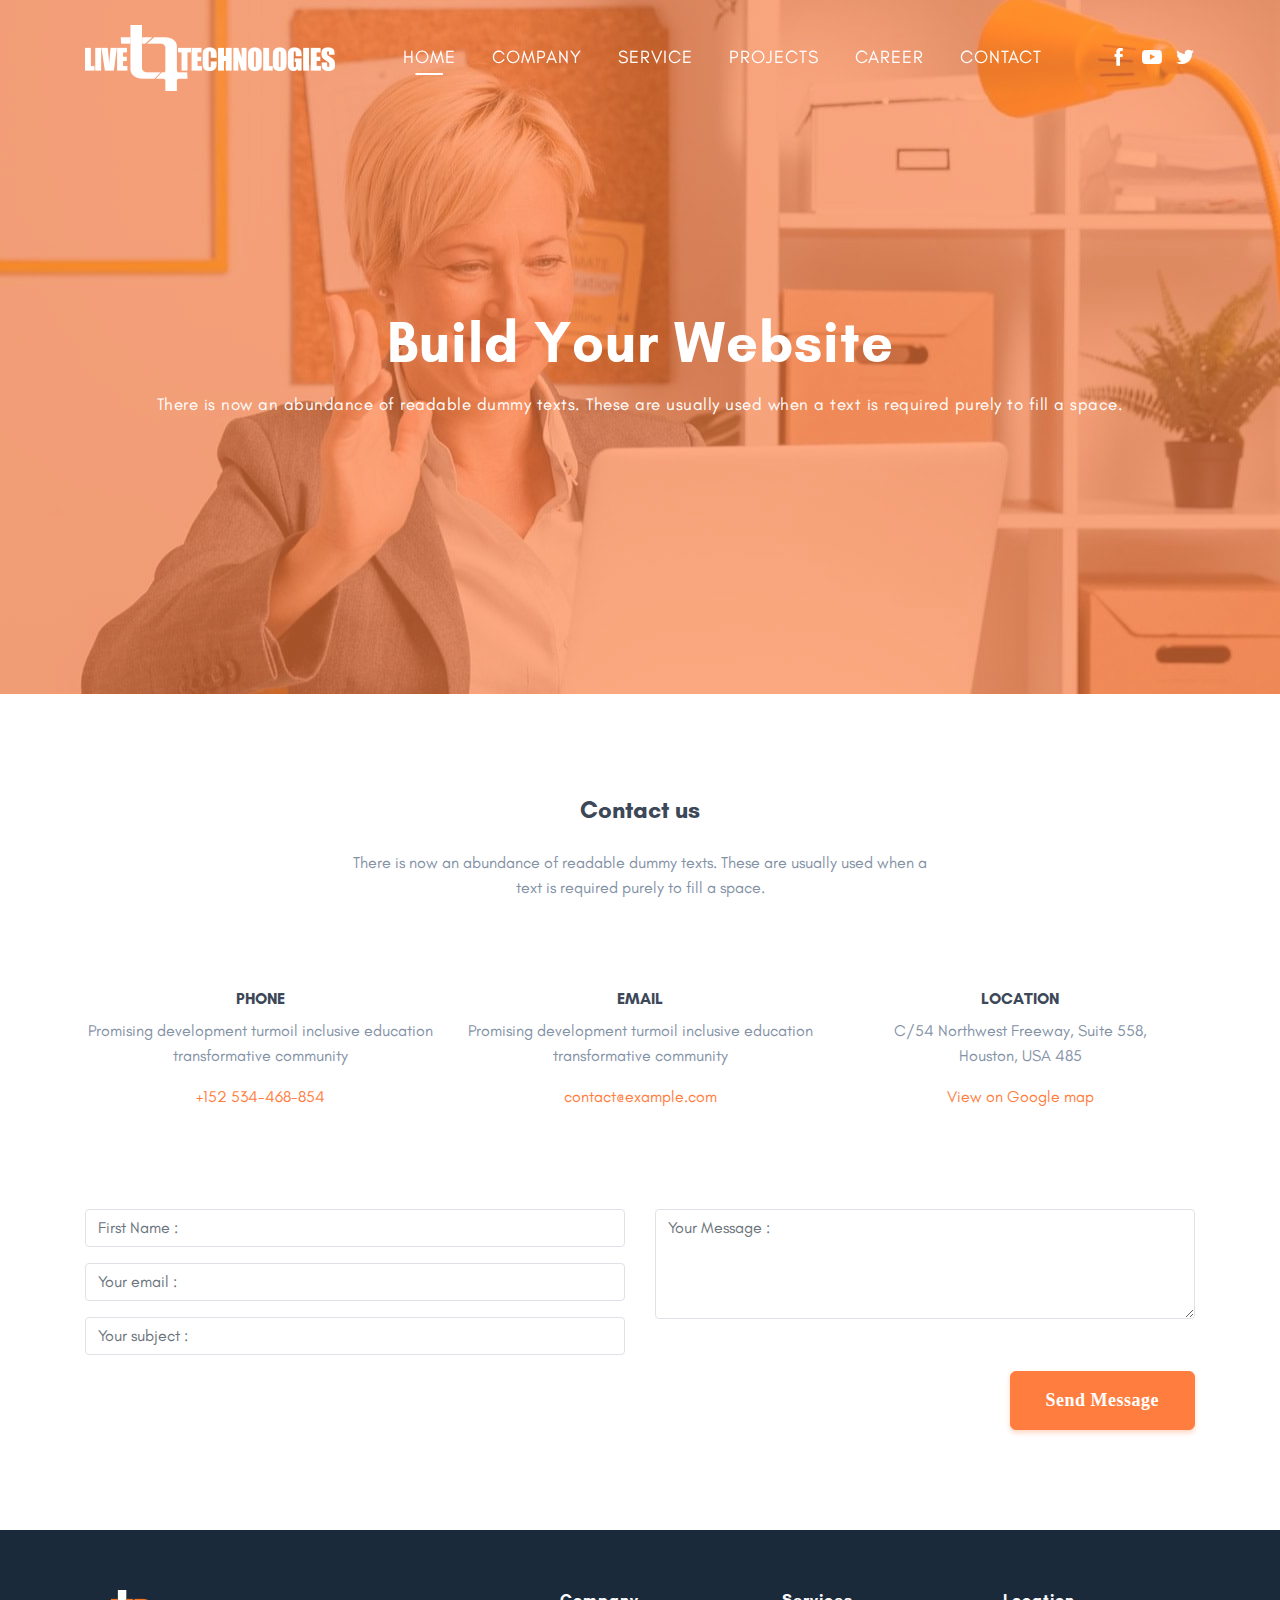
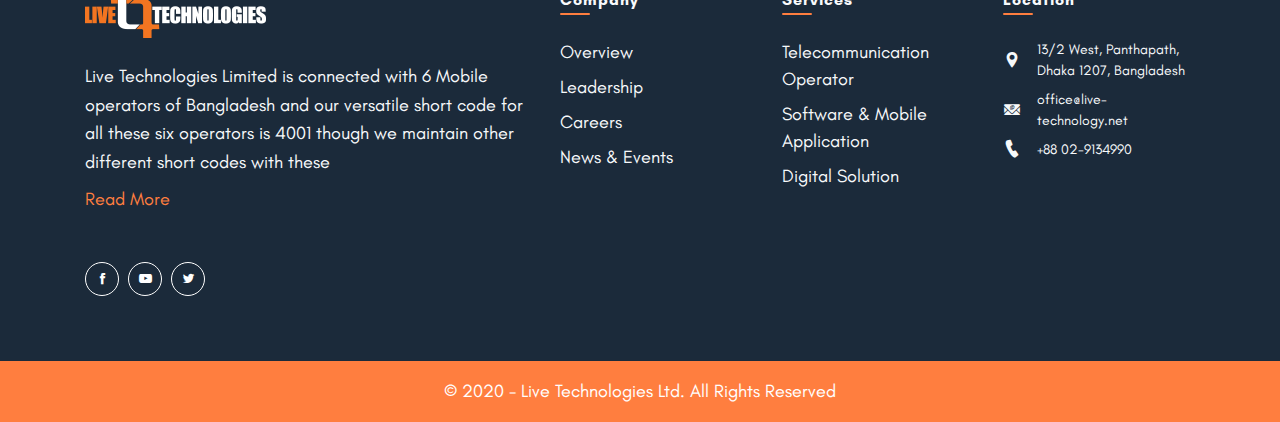
<file: contact.html>
<!DOCTYPE html>
<html lang="en">

<head>
    <meta charset="utf-8"/>
    <meta name="viewport" content="width=device-width, initial-scale=1.0">
    <meta name="description" content="Trusted IT service near you"/>
    <meta name="keywords" content="livetech, it farm, marketing, multipurpose"/>

    <title>Livetech - IT Service</title>
    <!-- favicon -->
    <link rel="shortcut icon" href="images/favicon.ico">

    <!-- Main css File -->
    <link href="css/style.css" rel="stylesheet" type="text/css"/>
</head>

<body>
<header id="topnav" class="defaultscroll sticky">
    <div class="container">
        <div class="d-flex align-items-center justify-content-between">
            <a class="logo" href="index.html">
                <img src="images/logo/livetech-white.png" width="250" alt="">
            </a>

            <div id="navigation">
                <ul class="navigation-menu">
                    <li class="has-submenu active">
                        <a href="#home">Home</a>
                    </li>
                    <li class="has-submenu">
                        <a href="#company">Company</a>
                    </li>
                    <li class="has-submenu">
                        <a href="#service">Service</a>
                    </li>
                    <li class="has-submenu">
                        <a href="#projects">Projects</a>
                    </li>
                    <li class="has-submenu">
                        <a href="contact.html">Career</a>
                    </li>
                    <li class="has-submenu">
                        <a href="contact.html">Contact</a>
                    </li>
                </ul>
            </div>

            <div class="d-flex align-items-center d-lg-block">
                <div class="social-navigation">
                    <a href="https://www.facebook.com/LiveTechOfficial" target="_blank" class="mr-2">
                        <i class="icofont-facebook"></i>
                    </a>
                    <a href="https://www.youtube.com/channel/UCza5m5lU6rquLOEMAl1h95g" target="_blank" class="mr-2">
                        <i class="icofont-youtube-play"></i>
                    </a>
                    <a href="https://www.facebook.com/LiveTechOfficial" target="_blank">
                        <i class="icofont-twitter"></i>
                    </a>
                </div>
                <div class="menu-extras ml-4">
                    <div class="menu-item">
                        <!-- Mobile menu toggle-->
                        <a class="navbar-toggle">
                            <div class="lines">
                                <span></span>
                                <span></span>
                                <span></span>
                            </div>
                        </a>
                        <!-- End mobile menu toggle-->
                    </div>
                </div>
            </div>
        </div>
    </div>
</header>

<!-- Start Home -->
<section id="home"
         class="bg-half-260 w-100"
         data-jarallax='{"speed": 0.5}'
         style="background: url('images/bg/bg5.jpg') center center;">
    <div class="bg-overlay"></div>
    <div class="container">
        <div class="row mt-5 justify-content-center">
            <div class="col-12">
                <div class="title-heading text-center text-white">
                    <h4 class="display-4 letter-spacing font-weight-bold mb-3">Build Your Website</h4>
                    <p class="para-desc mx-auto">
                        There is now an abundance of readable dummy texts. These are usually
                        used when a text is required purely to fill a space.
                    </p>
                </div>
            </div>
        </div>
    </div>
</section>
<!-- End Home -->

<!-- Start Contact -->
<section class="section" id="contact">
    <div class="container">
        <div class="row justify-content-center">
            <div class="col-12">
                <div class="section-title text-center mb-4 pb-2">
                    <h4 class="title mb-4">Contact us</h4>
                    <p class="text-muted para-desc mx-auto mb-0">There is now an abundance of readable dummy texts.
                        These are usually used when a text is required purely to fill a space.</p>
                </div>
            </div><!--end col-->
        </div><!--end row-->

        <div class="row">
            <div class="col-md-4 mt-4 pt-2">
                <div class="contact-detail text-center">
                    <div class="icon">
                        <i data-feather="phone" class="fea icon-md"></i>
                    </div>
                    <div class="content mt-4">
                        <h6 class="title text-uppercase font-weight-bold">Phone</h6>
                        <p class="text-muted">Promising development turmoil inclusive education transformative
                            community</p>
                        <a href="tel:+152534-468-854" class="text-primary">+152 534-468-854</a>
                    </div>
                </div>
            </div><!--end col-->

            <div class="col-md-4 mt-4 pt-2">
                <div class="contact-detail text-center">
                    <div class="icon">
                        <i data-feather="mail" class="fea icon-md"></i>
                    </div>
                    <div class="content mt-4">
                        <h6 class="title text-uppercase font-weight-bold">Email</h6>
                        <p class="text-muted">Promising development turmoil inclusive education transformative
                            community</p>
                        <a href="mailto:contact@example.com" class="text-primary">contact@example.com</a>
                    </div>
                </div>
            </div><!--end col-->

            <div class="col-md-4 mt-4 pt-2">
                <div class="contact-detail text-center">
                    <div class="icon">
                        <i data-feather="map-pin" class="fea icon-md"></i>
                    </div>
                    <div class="content mt-4">
                        <h6 class="title text-uppercase font-weight-bold">Location</h6>
                        <p class="text-muted">C/54 Northwest Freeway, Suite 558, <br>Houston, USA 485</p>
                        <a href="https://www.google.com/maps/embed?pb=!1m10!1m8!1m3!1d6030.418742494061!2d-111.34563870463673!3d26.01036670629853!3m2!1i1024!2i768!4f13.1!5e0!3m2!1ses-419!2smx!4v1471908546569"
                           class="video-play-icon text-primary">View on Google map</a>
                    </div>
                </div>
            </div><!--end col-->
        </div><!--end row-->
    </div><!--end container-->

    <div class="container mt-100 mt-60">
        <div class="row justify-content-center">
            <div class="col-lg-12">
                <div class="custom-form mb-sm-30">
                    <div id="message"></div>
                    <form method="post" action="http://zoyothemes.com/landkey/layouts/php/contact.php"
                          name="contact-form" id="contact-form">
                        <div class="row">
                            <div class="col-lg-6">
                                <div class="row">
                                    <div class="col-lg-12 col-md-6">
                                        <div class="form-group">
                                            <input name="name" id="name" type="text" class="form-control border rounded"
                                                   placeholder="First Name :">
                                        </div>
                                    </div><!--end col-->
                                    <div class="col-lg-12 col-md-6">
                                        <div class="form-group">
                                            <input name="email" id="email2" type="email"
                                                   class="form-control border rounded" placeholder="Your email :">
                                        </div>
                                    </div><!--end col-->
                                    <div class="col-lg-12">
                                        <div class="form-group">
                                            <input name="subject" id="subject" class="form-control border rounded"
                                                   placeholder="Your subject :">
                                        </div>
                                    </div><!--end col-->
                                </div><!--end row-->
                            </div><!--end col-->

                            <div class="col-lg-6">
                                <div class="form-group">
                                    <textarea name="comments" id="comments" rows="4" class="form-control border rounded"
                                              placeholder="Your Message :"></textarea>
                                </div>
                            </div><!--end col-->
                        </div><!--end row-->
                        <div class="row">
                            <div class="col-sm-12 text-right">
                                <input type="submit" id="submit" name="send" class="submitBnt btn btn-primary"
                                       value="Send Message">
                                <div id="simple-msg"></div>
                            </div><!--end col-->
                        </div><!--end row-->
                    </form><!--end form-->
                </div><!--end custom-form-->
            </div><!--end col-->
        </div><!--end row-->
    </div><!--end container-->
</section>
<!-- End Contact -->

<!-- Start Footer -->
<footer>
    <div class="container">
        <div class="row">
            <div class="col-lg-5">
                <a class="logo-footer text-white" href="index.html">
                    <img src="images/logo/logo-footer.png" alt="">
                </a>
                <p class="mt-4">
                    Live Technologies Limited is connected with 6 Mobile operators of Bangladesh and our versatile short
                    code for all these six operators is 4001 though we maintain other different short codes with these
                    <a href="#" class="text-primary d-block mt-2">Read More</a>
                </p>
                <ul class="list-unstyled social-icon mb-0 mt-5">
                    <li class="list-inline-item">
                        <a href="https://www.facebook.com/LiveTechOfficial" target="_blank" class="mr-1">
                            <i class="icofont-facebook"></i>
                        </a>
                    </li>
                    <li class="list-inline-item">
                        <a href="https://www.youtube.com/channel/UCza5m5lU6rquLOEMAl1h95g" target="_blank" class="mr-1">
                            <i class="icofont-youtube-play"></i>
                        </a>
                    </li>
                    <li class="list-inline-item">
                        <a href="https://www.facebook.com/LiveTechOfficial" target="_blank">
                            <i class="icofont-twitter"></i>
                        </a>
                    </li>
                </ul>
            </div>

            <div class="col-lg-7">
                <div class="footer-menu">
                    <div class="row">
                        <div class="col-lg-4 mt-4 pt-2 mt-lg-0 pt-lg-0">
                            <h6 class="text-light footer-head font-weight-normal mb-0">
                                Company
                                <span class="bottom-line"></span>
                            </h6>
                            <ul class="list-unstyled footer-list mt-4">
                                <li>
                                    <a href="overview.html" class="text-foot">
                                        Overview
                                    </a>
                                </li>
                                <li>
                                    <a href="#" class="text-foot">
                                        Leadership
                                    </a>
                                </li>
                                <li>
                                    <a href="#" class="text-foot">
                                        Careers
                                    </a>
                                </li>
                                <li>
                                    <a href="#" class="text-foot">
                                        News & Events
                                    </a>
                                </li>
                            </ul>
                        </div>

                        <div class="col-lg-4 mt-4 pt-2 mt-lg-0 pt-lg-0">
                            <h6 class="text-light footer-head font-weight-normal mb-0">
                                Services
                                <span class="bottom-line"></span>
                            </h6>
                            <ul class="list-unstyled footer-list mt-4">
                                <li>
                                    <a href="#" class="text-foot">
                                        Telecommunication Operator
                                    </a>
                                </li>
                                <li>
                                    <a href="#" class="text-foot">
                                        Software & Mobile Application
                                    </a>
                                </li>
                                <li>
                                    <a href="#" class="text-foot">
                                        Digital Solution
                                    </a>
                                </li>
                            </ul>
                        </div>

                        <div class="col-lg-4 mt-4 pt-2 mt-lg-0 pt-lg-0">
                            <h6 class="text-light footer-head font-weight-normal mb-0">
                                Location
                                <span class="bottom-line"></span>
                            </h6>
                            <ul class="list-unstyled footer-list mt-4">
                                <li class="text-foot">
                                    <div class="d-flex align-items-center">
                                        <i class="icofont-location-pin mr-3"></i>
                                        <div class="font-14">
                                            13/2 West, Panthapath, <br>
                                            Dhaka 1207, Bangladesh
                                        </div>
                                    </div>
                                </li>
                                <li>
                                    <div class="d-flex align-items-center">
                                        <i class="icofont-email mr-3"></i>
                                        <div class="font-14">
                                            office@live-technology.net
                                        </div>
                                    </div>
                                </li>
                                <li>
                                    <div class="d-flex align-items-center">
                                        <i class="icofont-ui-call mr-3"></i>
                                        <div class="font-14">
                                            +88 02-9134990
                                        </div>
                                    </div>
                                </li>
                            </ul>
                        </div>
                    </div>
                </div>
            </div>
        </div>
    </div>
</footer>
<footer class="bg-primary py-3">
    <div class="container text-center">
        <p class="text-white mb-0">
            © 2020 - Live Technologies Ltd. All Rights Reserved
        </p>
    </div>
</footer>
<!-- End Footer -->

<!-- Back to top -->
<a href="#" class="back-to-top rounded text-center" id="back-to-top">
    <i class="icofont-rounded-up"></i>
</a>
<!-- Back to top -->

<!-- javascript -->
<script src="js/jquery.min.js"></script>
<script src="js/bootstrap.bundle.min.js"></script>
<script src="js/jquery.easing.min.js"></script>
<script src="js/scrollspy.min.js"></script>
<script src="js/wow.min.js"></script>

<!-- Magnific popup -->
<script src="js/jquery.magnific-popup.min.js"></script>
<script src="js/magnific.init.js"></script>

<!-- Owl Carousel -->
<script src="js/owl.carousel.min.js"></script>

<!-- Main Js -->
<script src="js/app.js"></script>
</body>
</html>
</file>
<file: css/style.css>
@import url("../css/bootstrap.min.css");
@import url("../css/magnific-popup.css");
@import url("../css/icofont.css");
@import url("../css/owl.carousel.css");
@import url("../css/owl.theme.default.css");
@import url("https://cdnjs.cloudflare.com/ajax/libs/animate.css/4.0.0/animate.min.css");
@font-face {
  font-family: "GlacialIndifferenceBold";
  src: url("../fonts/GlacialIndifference-Bold.otf");
}
@font-face {
  font-family: "GlacialIndifferenceItalic";
  src: url("../fonts/GlacialIndifference-Italic.otf");
}
@font-face {
  font-family: "GlacialIndifferenceRegular";
  src: url("../fonts/GlacialIndifference-Regular.otf");
}
.font-glacial-regular {
  font-family: "GlacialIndifferenceRegular" !important;
}

.font-glacial-bold {
  font-family: "GlacialIndifferenceBold" !important;
}

.font-glacial-italic {
  font-family: "GlacialIndifferenceItalic" !important;
}

.font-weight-200 {
  font-weight: 200 !important;
}

.font-weight-500 {
  font-weight: 500 !important;
}

.font-weight-600 {
  font-weight: 600 !important;
}

.latter-spacing-1 {
  letter-spacing: 1px;
}

.latter-spacing-2 {
  letter-spacing: 2px;
}

.latter-spacing-3 {
  letter-spacing: 3px;
}

body {
  font-family: "GlacialIndifferenceRegular";
  overflow-x: hidden !important;
  font-size: 16px;
  color: #3c4858;
}
body::-webkit-scrollbar {
  width: 6px;
  height: 6px;
}
body::-webkit-scrollbar-track {
  background: #dedee7;
}
body::-webkit-scrollbar-thumb {
  background: rgba(255, 126, 63, 0.95);
  border-radius: 5px;
}

h1, h2, h3, h4, h5, h6, .h1, .h2, .h3, .h4, .h5, .h6 {
  font-family: "GlacialIndifferenceBold";
  line-height: 1.3;
  font-weight: 600 !important;
}

.big-title-text {
  font-size: 70px !important;
}

::-moz-selection {
  background: #465467;
  color: #fff;
}

::selection {
  background: #465467;
  color: #fff;
}

a {
  text-decoration: none !important;
}

p {
  line-height: 1.6;
}

.shadow-lg {
  box-shadow: 0 1rem 3rem rgba(0, 0, 0, 0.075) !important;
}

.section {
  padding: 100px 0;
  position: relative;
}
.section .about-section-image-wrapper {
  position: relative;
}
.section .about-section-image-wrapper .work-desk {
  position: relative;
}
.section .about-section-image-wrapper .work-desk:nth-child(1) {
  width: fit-content;
  margin-left: auto;
}
.section .about-section-image-wrapper .work-desk:nth-child(1) .img-fluid {
  width: 350px;
  height: auto;
}
.section .about-section-image-wrapper .work-desk:nth-child(2) {
  max-width: 270px;
  position: absolute;
  top: 190px;
  right: 220px;
}
.section.parallax {
  height: 100%;
  width: 100%;
  background-size: cover;
  background-attachment: fixed;
  background-repeat: no-repeat;
  background-color: #ff7e3f;
  background-blend-mode: multiply;
  background-image: url("../images/parallax/1.jpg");
}

.bg-overlay {
  position: absolute;
  top: 0;
  right: 0;
  left: 0;
  bottom: 0;
  width: 100%;
  height: 100%;
  background-color: rgba(255, 126, 63, 0.65);
}

.title-heading {
  line-height: 26px;
}
.title-heading .heading {
  font-size: 40px !important;
  letter-spacing: 1px;
}
.title-heading .letter-spacing {
  letter-spacing: 1px;
}
.title-heading .para-desc {
  font-size: 17px;
  letter-spacing: 0.5px;
}
.title-heading .title {
  letter-spacing: 0.5px;
  font-size: 32px !important;
}

.section-title {
  position: relative;
}
.section-title .para-desc {
  max-width: 600px;
}

.mt-100 {
  margin-top: 100px;
}

.mb-60 {
  margin-bottom: 60px;
}

.font-14 {
  font-size: 14px !important;
}

.font-18 {
  font-size: 18px !important;
}

@media (min-width: 768px) {
  .margin-top-100 {
    margin-top: 100px;
  }
}
@media (max-width: 768px) {
  .section {
    padding: 60px 0;
  }

  .title-heading .heading {
    font-size: 30px !important;
  }
  .title-heading .para-desc {
    font-size: 15px;
  }
  .title-heading .title {
    font-size: 30px !important;
  }

  .mt-60 {
    margin-top: 60px;
  }
}
@media (max-width: 425px) {
  .shape {
    bottom: -4px;
  }
}
.default-radius {
  border-radius: 12px !important;
}

.display-4 {
  font-size: 56px !important;
}

.text-primary {
  color: #ff7e3f !important;
  transition: all 0.5s ease;
  -webkit-transition: all 0.5s ease;
}

.text-secondary {
  color: #727981 !important;
}

.text-dark {
  color: #3c4858 !important;
}

.text-muted {
  color: #8492a6 !important;
  transition: all 0.5s ease;
  -webkit-transition: all 0.5s ease;
}

.text-light {
  color: #f9fafc !important;
}

.text-footer {
  color: #465467 !important;
}

.text-app-dark {
  color: #23374d !important;
}

.bg-primary {
  background-color: #ff7e3f !important;
}

.bg-secondary {
  background-color: #727981 !important;
}

.bg-dark {
  background-color: #3c4858 !important;
}

.bg-muted {
  background-color: #8492a6 !important;
}

.bg-light {
  background-color: #fcfcfd !important;
}

.bg-dark-light {
  background-color: #F4F5F8 !important;
}

.bg-footer {
  background-color: #465467 !important;
}

.bg-app-dark {
  background-color: #23374d !important;
}

a.text-blue:hover,
a.text-blue:focus {
  color: #1e45f9 !important;
}

a.text-primary:hover,
a.text-primary:focus {
  color: #ff5c0c !important;
}

a.text-footer:hover,
a.text-footer:focus {
  color: #323c49 !important;
}

a.text-light:hover,
a.text-light:focus {
  color: #d7deeb !important;
}

a.text-muted:hover,
a.text-muted:focus {
  color: #68788f !important;
}

a.text-dark:hover,
a.text-dark:focus {
  color: #272f3a !important;
}

a.text-danger:hover,
a.text-danger:focus {
  color: #b02938 !important;
}

a.text-info:hover,
a.text-info:focus {
  color: #3291a0 !important;
}

a.text-warning:hover,
a.text-warning:focus {
  color: #d1861d !important;
}

a.text-success:hover,
a.text-success:focus {
  color: #1c8e4e !important;
}

a.text-secondary:hover,
a.text-secondary:focus {
  color: #5a6066 !important;
}

.list-inline-item:not(:last-child) {
  margin-right: 0;
  margin-bottom: 5px;
}

@media (max-width: 768px) {
  .display-4 {
    font-size: 36px !important;
  }
}
.btn {
  padding: 8px 20px;
  outline: none;
  text-decoration: none;
  font-size: 15px;
  letter-spacing: 0.5px;
  -webkit-transition: all 0.3s;
  transition: all 0.3s;
  font-weight: 600;
}
.btn:focus {
  -webkit-box-shadow: none !important;
  box-shadow: none !important;
}

.btn-primary {
  padding: 15px 35px;
  font-size: 18px;
  font-family: Calibri;
  letter-spacing: 0.5px;
  color: #fff !important;
  border-radius: 6px;
  background-color: #ff7e3f !important;
  border: 1px solid #ff7e3f !important;
  box-shadow: 0 3px 5px 0 rgba(255, 126, 63, 0.3);
  -webkit-box-shadow: 0 3px 5px 0 rgba(255, 126, 63, 0.3);
}
.btn-primary:hover, .btn-primary:focus, .btn-primary:active {
  color: #fff !important;
  border-color: #ff5c0c !important;
  background-color: #ff5c0c !important;
}

.btn-big {
  padding: 16px 60px;
  font-size: 18px;
  font-family: Calibri;
}

.btn-play {
  position: relative;
  display: inline-block;
  height: 80px;
  width: 80px;
  background-color: #fff;
  border-radius: 50%;
}
.btn-play .play-animation {
  position: absolute;
  top: 0;
  left: 0;
  right: 0;
  bottom: 0;
  height: 100%;
  width: 100%;
  border-radius: 50%;
  background-color: rgba(255, 126, 63, 0.5);
  -webkit-animation: grow 3s infinite;
  animation: grow 3s infinite;
}
.btn-play .play-animation-short {
  -webkit-animation-delay: 0.5s;
  animation-delay: 0.5s;
}
.btn-play i {
  font-size: 65px;
  color: #ff7e3f;
  position: absolute;
  top: 50%;
  left: 50%;
  -webkit-transform: translate(-50%, -50%);
  transform: translate(-50%, -50%);
}

.shadow {
  -webkit-box-shadow: 0 0 3px rgba(22, 28, 45, 0.15) !important;
  box-shadow: 0 0 3px rgba(22, 28, 45, 0.15) !important;
}

.avatar.avatar-ex-sm {
  max-height: 30px;
}

.avatar.avatar-ex-large {
  height: 180px;
  width: 180px;
}

.social-icon li a {
  height: 34px;
  width: 34px;
  font-size: 13px;
  display: flex;
  align-items: center;
  border-radius: 100%;
  color: #fff;
  border: 1px solid #fff;
  justify-content: center;
  transition: all 0.4s ease;
  -webkit-transition: all 0.4s ease;
}
.social-icon li a:hover {
  color: #fff !important;
  border-color: #ff7e3f;
  background-color: #ff7e3f;
}

.back-to-top {
  z-index: 99;
  position: fixed;
  bottom: 30px;
  right: 30px;
  width: 33px;
  height: 33px;
  line-height: 33px;
  display: none;
  color: #fff;
  background-color: #ff7e3f;
  -webkit-transition: all 0.2s ease;
  transition: all 0.2s ease;
  -webkit-box-shadow: 0 0 3px rgba(22, 28, 45, 0.15);
  box-shadow: 0 0 3px rgba(22, 28, 45, 0.15);
}
.back-to-top:hover {
  color: #fff !important;
  background-color: #ff5c0c !important;
}
.back-to-top i {
  font-size: 16px;
}

/*** Topbar Style Start ***/
#topnav {
  position: fixed;
  right: 0;
  left: 0;
  top: 0;
  z-index: 1030;
  border: 0;
  padding: 20px 0;
  background-color: transparent;
  transition: all 0.5s ease;
  -webkit-transition: all 0.5s ease;
}
#topnav .logo {
  float: left;
  padding: 3px 0;
  line-height: 68px;
}
#topnav .logo img {
  transition: all 0.5s ease;
  -webkit-transition: all 0.5s ease;
}
#topnav .has-submenu {
  position: relative;
}
#topnav .has-submenu.active a {
  color: #fff;
}
#topnav .has-submenu.active a:before {
  opacity: 1;
  visibility: visible;
  width: 40%;
  left: 50%;
  -webkit-transform: translateX(-50%);
  transform: translateX(-50%);
}
#topnav .navbar-toggle {
  border: 0;
  position: relative;
  width: 60px;
  padding: 0;
  margin: 0;
  cursor: pointer;
}
#topnav .navbar-toggle .lines {
  width: 25px;
  display: block;
  position: relative;
  height: 18px;
}
#topnav .navbar-toggle span {
  height: 2px;
  width: 100%;
  background-color: #fff;
  display: block;
  margin-bottom: 5px;
  -webkit-transition: -webkit-transform 0.5s ease;
  transition: transform 0.5s ease, -webkit-transform 0.5s ease;
}
#topnav .navbar-toggle span:last-child {
  margin-bottom: 0;
}
#topnav .navbar-toggle.open span {
  position: absolute;
}
#topnav .navbar-toggle.open span:first-child {
  top: 6px;
  -webkit-transform: rotate(45deg);
  transform: rotate(45deg);
}
#topnav .navbar-toggle.open span:nth-child(2) {
  visibility: hidden;
}
#topnav .navbar-toggle.open span:last-child {
  width: 100%;
  top: 6px;
  -webkit-transform: rotate(-45deg);
  transform: rotate(-45deg);
}
#topnav .navigation-menu {
  list-style: none;
  margin: 0;
  padding: 0;
}
#topnav .navigation-menu li {
  float: left;
  display: block;
  position: relative;
  margin: 0 10px;
}
#topnav .navigation-menu li a {
  display: block;
  color: #3c4858;
  font-size: 18px;
  background-color: transparent !important;
  font-weight: 400;
  letter-spacing: 1px;
  line-height: 24px;
  text-transform: capitalize;
  -webkit-transition: all 0.5s;
  transition: all 0.5s;
  font-family: "GlacialIndifferenceRegular";
  padding-left: 8px;
  padding-right: 8px;
}
#topnav .navigation-menu li a::before {
  content: "";
  position: absolute;
  bottom: -1px;
  right: 0;
  width: 0;
  height: 2px;
  background: #ffffff;
  opacity: 0;
  visibility: hidden;
  border-radius: 5px;
  -webkit-transition: all ease 0.5s;
  transition: all ease 0.5s;
}
#topnav .navigation-menu li a:hover, #topnav .navigation-menu li a:active {
  color: #fff;
}
#topnav .navigation-menu li:hover a, #topnav .navigation-menu li:active a {
  color: #fff !important;
}
#topnav .social-navigation a {
  color: #fff;
  font-size: 20px;
}
#topnav.scroll {
  background-color: #ff7e3f;
  border: none;
  -webkit-box-shadow: 0 0 3px rgba(22, 28, 45, 0.15);
  box-shadow: 0 0 3px rgba(22, 28, 45, 0.15);
}
#topnav.scroll .navigation-menu li a {
  color: #3c4858;
}
#topnav.nav-sticky {
  padding: 6px 0;
  background: rgba(255, 126, 63, 0.95);
  -webkit-box-shadow: 0 0 3px rgba(22, 28, 45, 0.15);
  box-shadow: 0 0 3px rgba(22, 28, 45, 0.15);
}
#topnav.nav-sticky .logo img {
  width: 220px;
}
#topnav.nav-sticky .navigation-menu li a {
  color: #fff;
  text-transform: uppercase;
}

@media (min-width: 992px) {
  #topnav .navigation-menu {
    display: -webkit-box;
    display: -ms-flexbox;
    display: flex;
    -webkit-box-pack: end;
    -ms-flex-pack: end;
    justify-content: flex-end;
  }
  #topnav .navigation-menu li a {
    padding-top: 5px;
    padding-bottom: 5px;
    color: #fff;
    text-transform: uppercase;
  }
  #topnav .navigation-menu li:hover, #topnav .navigation-menu li:active {
    color: #fff !important;
  }
  #topnav .navigation-menu.navigation-menu-center {
    -webkit-box-pack: center !important;
    -ms-flex-pack: center !important;
    justify-content: center !important;
  }
  #topnav .navbar-toggle {
    display: none;
  }
  #topnav #navigation {
    display: block !important;
  }
  #topnav.scroll {
    top: 0;
  }
  #topnav.scroll .navigation-menu li a {
    padding-top: 20px;
    padding-bottom: 20px;
  }
  #topnav.scroll-active .navigation-menu li a {
    padding-top: 25px;
    padding-bottom: 25px;
  }
}
@media (max-width: 991px) {
  #topnav {
    padding: 6px 0;
    background: rgba(255, 126, 63, 0.95);
    -webkit-box-shadow: 0 0 3px rgba(22, 28, 45, 0.15);
    box-shadow: 0 0 3px rgba(22, 28, 45, 0.15);
  }
  #topnav .container {
    width: auto;
  }
  #topnav .logo img {
    width: 220px;
  }
  #topnav #navigation {
    max-height: 400px;
  }
  #topnav .navigation-menu {
    float: none;
  }
  #topnav .navigation-menu li {
    float: none;
  }
  #topnav .navigation-menu li a {
    color: #fff;
    padding: 10px 20px;
  }
  #topnav .navigation-menu li a:after {
    position: absolute;
    right: 15px;
  }
  #topnav .navigation-menu li a:hover {
    color: #f2f2f2;
  }
  #topnav .navbar-header {
    float: left;
  }
  #topnav .has-submenu.active a {
    color: #fff;
  }

  #navigation {
    position: absolute;
    top: 86px;
    left: 0;
    width: 100%;
    display: none;
    height: auto;
    padding-bottom: 0;
    overflow: auto;
    background: rgba(255, 126, 63, 0.95);
  }
  #navigation.open {
    display: block;
    overflow-y: auto;
  }
}
@media (min-width: 768px) {
  .navbar-toggle {
    display: block;
  }
}
@media (max-width: 375px) {
  #topnav .navbar-toggle .lines {
    margin-right: 0 !important;
  }
}
.bg-half-260 {
  padding: 260px 0;
  background-size: cover;
  align-self: center;
  position: relative;
  -ms-flex-item-align: center;
  -ms-grid-row-align: center;
  background-position: center center;
}

@media (max-width: 767px) {
  .bg-half-260 {
    padding: 150px 0;
    height: auto;
  }
}
.watch-video a.watch {
  font-size: 14px;
  font-weight: 500;
}
.watch-video a .play-icon-circle {
  height: 36px;
  width: 36px;
  background-color: #ff7e3f;
  line-height: 36px;
}
.watch-video a .play-icon-circle.play-iconbar {
  font-size: 16px;
}
.watch-video a .play-icon-circle.play {
  top: 77%;
}

.play-icon {
  position: absolute;
  bottom: 50%;
  -webkit-transform: translateY(50%);
  transform: translateY(50%);
  right: 0;
  left: 0;
  text-align: center;
}
.play-icon i {
  height: 85px;
  width: 85px;
  line-height: 85px;
  -webkit-text-stroke: 2px #ff7e3f;
  -webkit-text-fill-color: transparent;
  display: inline-block;
}
.play-icon i:hover {
  -webkit-text-stroke: 2px #ff7e3f;
  -webkit-text-fill-color: #ff7e3f;
}

.mfp-iframe-holder .mfp-content {
  max-width: 1440px;
}

.work-desk .img-overlay {
  top: 0;
  bottom: 0;
  position: absolute;
  right: 0;
  left: 0;
  opacity: 0;
  -webkit-transition: all 0.5s ease;
  transition: all 0.5s ease;
}
.work-desk .icon {
  position: absolute;
  right: 0;
  left: 0;
  opacity: 0;
  -webkit-transition: all 0.5s ease;
  transition: all 0.5s ease;
  top: 50%;
  -webkit-transform: translateY(-50%);
  transform: translateY(-50%);
  height: 45px;
  width: 45px;
  line-height: 45px;
  margin: 0 auto;
}
.work-desk:hover .img-overlay {
  opacity: 0.5;
}
.work-desk:hover .icon {
  opacity: 1;
}

.card {
  position: relative;
  display: -webkit-box;
  display: -ms-flexbox;
  display: flex;
  -webkit-box-orient: vertical;
  -webkit-box-direction: normal;
  -ms-flex-direction: column;
  flex-direction: column;
  min-width: 0;
  word-wrap: break-word;
  background-color: #fff;
  background-clip: border-box;
  border: 1px solid #eaedf2;
  border-radius: 12px !important;
}
.card .card-body {
  -webkit-box-flex: 1;
  -ms-flex: 1 1 auto;
  flex: 1 1 auto;
  padding: 2.25rem;
}
.card .bg-success-alt {
  background-color: rgba(0, 155, 114, 0.1);
  width: 20px;
  height: 20px;
  line-height: 1.2;
  font-weight: 600;
}
.card .bg-danger-alt {
  background-color: rgba(220, 53, 69, 0.1);
  width: 20px;
  height: 20px;
  line-height: 1.2;
  font-weight: 600;
}
.card .bg-white-alt {
  background-color: #fff;
}

section.news .news-post .news-image-wrapper img {
  transform: scale(1);
  -webkit-transform: scale(1);
  transition: 0.3s ease-in-out;
  -webkit-transition: 0.3s ease-in-out;
}
section.news .news-post .news-image-wrapper img:hover {
  transform: scale(1.05);
  -webkit-transform: scale(1.05);
}
section.news .news-post .news-image-wrapper .news-category {
  position: absolute;
  left: 20px;
  bottom: 20px;
  color: #fff;
  font-size: 12px;
  letter-spacing: 0.5px;
  padding: 4px 20px;
  border-radius: 20px;
  display: inline-block;
  text-transform: uppercase;
  background-color: #ff7e3f;
}
section.news .news-post .content .title {
  -webkit-transition: all 0.5s ease;
  transition: all 0.5s ease;
}
section.news .news-post .content .title:hover {
  color: #ff7e3f !important;
}

footer {
  padding: 60px 0;
  font-size: 18px;
  position: relative;
  color: #f7f9fa;
  background-color: #1b2a3a;
}
footer .logo-footer {
  font-size: 25px;
  font-weight: 700;
  letter-spacing: 1px;
}
footer .footer-head {
  letter-spacing: 1px;
}
footer .text-foot {
  color: #f7f9fa;
}
footer .footer-menu .bottom-line {
  height: 2px;
  width: 30px;
  margin-top: 2px;
  display: block;
  border-radius: 3px;
  background-color: #ff7e3f;
}
footer .footer-menu .footer-list {
  margin-bottom: 0;
}
footer .footer-menu .footer-list li {
  margin-bottom: 8px;
}
footer .footer-menu .footer-list li:last-child {
  margin-bottom: 0;
}
footer .footer-menu .footer-list li a {
  -webkit-transition: all 0.5s ease;
  transition: all 0.5s ease;
}
footer .footer-menu .footer-list li a:hover {
  color: rgba(255, 126, 63, 0.7);
}

/*** Home Section ***/
.home .carousel .carousel-inner .carousel-item {
  width: 100%;
  height: 88vh;
  max-height: 88vh;
  background-blend-mode: multiply;
  background-size: cover !important;
  background-repeat: no-repeat !important;
  background-color: #ff7e3f !important;
  transition: -webkit-transform 1s ease;
  transition: transform 1s ease;
  transition: transform 1s ease, -webkit-transform 1s ease;
}
.home .carousel .carousel-inner .carousel-item .carousel-caption {
  top: 50%;
  bottom: 0;
  transform: translateY(-50%);
  display: flex;
  align-items: center;
  justify-content: center;
  flex-direction: column;
}
.home .carousel .carousel-inner .carousel-item .carousel-caption .caption-heading {
  font-size: 70px !important;
}
@media (min-width: 992px) {
  .home .carousel .carousel-inner .carousel-item .carousel-caption .caption-heading {
    font-size: 120px !important;
  }
}
.home .carousel .carousel-inner .carousel-item .carousel-caption .caption-buttons .btn {
  padding: 16px 60px;
  font-size: 18px;
  font-family: Calibri;
}
.home .carousel .carousel-inner .carousel-item .carousel-caption .caption-buttons .btn.btn-outline-light {
  border-width: 3px;
}
.home .carousel .carousel-control-prev i, .home .carousel .carousel-control-next i {
  font-size: 50px;
}

/*** Projects Section ***/
.projects .nav.nav-project-slider-hash-menu li a {
  color: #a0a1ae;
  font-size: 0.9em;
  font-family: Calibri;
  font-weight: bold;
  text-transform: uppercase;
}
.projects .nav.nav-project-prev-next li a {
  padding: 0;
  width: 40px;
  height: 40px;
  display: flex;
  align-items: center;
  justify-content: center;
  border-radius: 100%;
  border: 1px solid #d6d7e0;
  -webkit-user-select: none;
  -khtml-user-select: none;
  -moz-user-select: none;
  -ms-user-select: none;
  user-select: none;
  transition: all 0.3s ease-in-out;
}
.projects .nav.nav-project-prev-next li a i {
  color: #ff7e3f;
  transition: inherit;
}
.projects .nav.nav-project-prev-next li a:hover {
  border-color: #ff7e3f;
  background-color: #ff7e3f;
}
.projects .nav.nav-project-prev-next li a:hover i {
  color: #fff;
}
.projects .nav.nav-project-prev-next li:first-child a {
  margin-right: 7px;
}
.projects .project-slider .item {
  position: relative;
}
.projects .project-slider .item img {
  border-radius: 12px;
  width: auto;
  min-height: 450px;
  max-height: 450px;
}
.projects .project-slider .item .item-caption {
  left: 30px;
  bottom: 30px;
}
.projects .project-slider .item .item-caption .caption-footer {
  font-size: 16px;
}
.projects .project-slider .item .item-caption .caption-footer .line {
  width: 20px;
  height: 1.5px;
  border-radius: 5px;
  background-color: #fff;
}

/*** Latest Work Section ***/
@media (min-width: 992px) {
  .latest-work .content .poster-wrapper img {
    border-radius: 0 12px 12px 0;
  }
}
@media (max-width: 991px) {
  .latest-work .content .poster-wrapper img {
    border-radius: 12px;
  }
}

/*** Service Section ***/
.service-wrapper {
  text-align: center;
  transition: all 0.5s ease;
  -webkit-transition: all 0.5s ease;
}
.service-wrapper:hover {
  color: #fff;
  background: #ff7e3f;
  transform: translateY(-8px);
  -webkit-transform: translateY(-8px);
  box-shadow: 0 10px 25px rgba(60, 72, 88, 0.15) !important;
  -webkit-box-shadow: 0 10px 25px rgba(60, 72, 88, 0.15) !important;
}
.service-wrapper:hover .icon {
  color: #fff !important;
  background: #ffa072 !important;
}
.service-wrapper:hover .text-muted, .service-wrapper:hover .text-primary {
  color: #fff !important;
}
.service-wrapper .icon {
  width: 90px;
  height: 90px;
  display: flex;
  font-size: 43px;
  align-items: center;
  justify-content: center;
  -webkit-transition: all 0.5s ease;
  transition: all 0.5s ease;
  background-color: #ffe5d8;
}
.service-wrapper .content .title {
  -webkit-transition: all 0.5s ease;
  transition: all 0.5s ease;
  font-weight: 500;
  font-size: 24px !important;
}

/*** Client Testimonial Section ***/
.client-testimonial {
  background-size: cover;
  background-repeat: no-repeat;
  background-image: url("../images/parallax/3.png");
}
.client-testimonial .feedback-slider-item {
  position: relative;
  padding: 60px;
  margin-top: -40px;
  text-align: center;
}
.client-testimonial .feedback-slider-item:after {
  content: "";
  position: absolute;
  left: 20px;
  right: 20px;
  bottom: 0;
  top: 103px;
  z-index: -1;
  border-radius: 12px;
  background-color: #fff;
  box-shadow: 1px 4px 9px 9px rgba(0, 0, 0, 0.02);
}
.client-testimonial .feedback-slider-item img {
  width: 85px;
  height: 85px;
  margin: 0 auto;
  border-radius: 100%;
  border: 3px solid #ff7e3f;
}
.client-testimonial .testimonial-slider-avatar-menu {
  height: 100%;
  display: flex;
  flex-direction: column;
  justify-content: space-around;
}
.client-testimonial .testimonial-slider-avatar-menu a {
  overflow: hidden;
  width: fit-content;
  border-radius: 100%;
}
.client-testimonial .testimonial-slider-avatar-menu a img {
  width: 60px;
  height: 60px;
  border-radius: 100%;
  box-shadow: 0 1rem 3rem rgba(0, 0, 0, 0.075);
}
.client-testimonial .testimonial-slider-avatar-menu a:nth-child(2) img {
  width: 80px;
  height: 80px;
}
.client-testimonial .testimonial-slider-avatar-menu.left-side a:nth-child(1), .client-testimonial .testimonial-slider-avatar-menu.left-side a:nth-child(3) {
  margin-left: 6rem;
}
.client-testimonial .testimonial-slider-avatar-menu.right-side a:nth-child(1), .client-testimonial .testimonial-slider-avatar-menu.right-side a:nth-child(3) {
  margin-right: 6rem;
}
.client-testimonial .owl-nav {
  margin-top: 30px;
  display: flex;
  justify-content: center;
}
.client-testimonial .owl-nav button {
  margin: 10px;
  font-size: 22px !important;
  display: flex;
  align-items: center;
  justify-content: center;
  border-radius: 100%;
  width: 35px !important;
  height: 35px !important;
  background-color: #fff !important;
  box-shadow: 0 1rem 3rem rgba(0, 0, 0, 0.075);
}
.client-testimonial .owl-nav button:focus {
  outline: 0;
}

/* Toggle Button */
[class*=btn--toggle] {
  margin-bottom: 35px;
  border: 1px solid #e5e5e5;
  padding: 4px;
  border-radius: 500px;
}

[class*=btn--toggle] .switch {
  display: -webkit-box;
  display: -ms-flexbox;
  display: flex;
  width: 233px;
  height: 33px;
  position: relative;
  margin-bottom: 0;
}

[class*=btn--toggle] .switch p {
  -webkit-box-flex: 50%;
  -ms-flex: 50%;
  flex: 50%;
  max-width: 50%;
  margin: 0;
  text-align: center;
  -webkit-transition: 0.4s;
  transition: 0.4s;
  display: -webkit-box;
  display: -ms-flexbox;
  display: flex;
  -webkit-box-align: center;
  -ms-flex-align: center;
  align-items: center;
  -webkit-box-pack: center;
  -ms-flex-pack: center;
  justify-content: center;
  font-size: 12px;
  font-weight: 600;
  color: #3c4858;
  text-transform: uppercase;
}

[class*=btn--toggle] .switch input[type=checkbox] {
  display: none;
}

[class*=btn--toggle] .switch input[type=checkbox]:checked ~ .slider {
  -webkit-transform: translateX(100%);
  transform: translateX(100%);
  background: #ff7e3f;
}

[class*=btn--toggle] .switch input[type=checkbox]:checked ~ p {
  color: #3c4858;
}

[class*=btn--toggle] .slider {
  position: absolute;
  width: 50%;
  left: 0;
  top: 0;
  height: 100%;
  z-index: -1;
  background: #ff7e3f;
  border-radius: 500px;
  -webkit-transform: translateX(0);
  transform: translateX(0);
  -webkit-transition: 0.4s;
  transition: 0.4s;
}

/*** Animation ***/
.spin-anything {
  animation: spinner-animation 5s linear infinite;
  -webkit-animation: spinner-animation 5s linear infinite;
}

.mover {
  animation: mover 3s infinite alternate;
  -webkit-animation: mover 3s infinite alternate;
}

@-webkit-keyframes spinner-animation {
  from {
    -webkit-transform: rotate(0deg);
    transform: rotate(0deg);
  }
  to {
    -webkit-transform: rotate(360deg);
    transform: rotate(360deg);
  }
}
@keyframes spinner-animation {
  from {
    -webkit-transform: rotate(0deg);
    transform: rotate(0deg);
  }
  to {
    -webkit-transform: rotate(360deg);
    transform: rotate(360deg);
  }
}
@-webkit-keyframes mover {
  0% {
    box-shadow: 0 5px 15px 0px rgba(0, 0, 0, 0.4);
    transform: translatey(0px);
  }
  50% {
    box-shadow: 0 25px 15px 0px rgba(0, 0, 0, 0.2);
    transform: translatey(-5px);
  }
  100% {
    box-shadow: 0 5px 15px 0px rgba(0, 0, 0, 0.4);
    transform: translatey(0px);
  }
}
@keyframes mover {
  0% {
    box-shadow: 0 5px 15px 0px rgba(0, 0, 0, 0.4);
    transform: translatey(0px);
  }
  50% {
    box-shadow: 0 25px 15px 0px rgba(0, 0, 0, 0.2);
    transform: translatey(-5px);
  }
  100% {
    box-shadow: 0 5px 15px 0px rgba(0, 0, 0, 0.4);
    transform: translatey(0px);
  }
}
@-webkit-keyframes grow {
  from {
    -webkit-transform: scale(1);
    transform: scale(1);
    opacity: 1;
  }
  to {
    -webkit-transform: scale(1.5);
    transform: scale(1.5);
    opacity: 0;
  }
}
@keyframes grow {
  from {
    -webkit-transform: scale(1);
    transform: scale(1);
    opacity: 1;
  }
  to {
    -webkit-transform: scale(1.5);
    transform: scale(1.5);
    opacity: 0;
  }
}

/*# sourceMappingURL=style.css.map */
</file>
